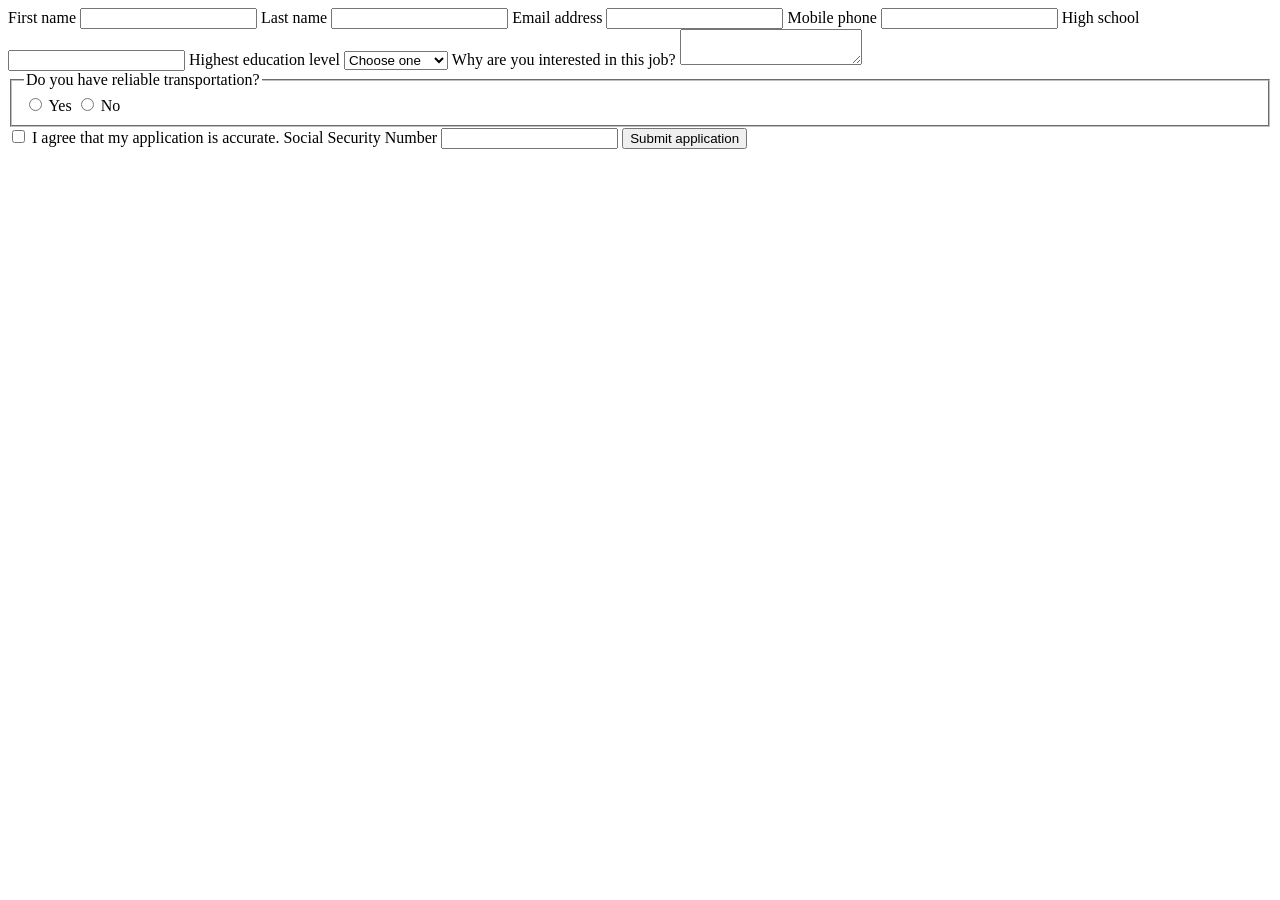
<file: tests/fixtures/fake_application.html>
<!doctype html>
<html lang="en">
<head>
  <meta charset="utf-8">
  <title>Fake Application</title>
</head>
<body>
  <form id="application-form">
    <label for="first_name">First name</label>
    <input id="first_name" name="first_name" type="text">

    <label for="last_name">Last name</label>
    <input id="last_name" name="last_name" type="text">

    <label for="email">Email address</label>
    <input id="email" name="email" type="email">

    <label for="phone">Mobile phone</label>
    <input id="phone" name="phone" type="tel">

    <label for="school">High school</label>
    <input id="school" name="school" type="text">

    <label for="education">Highest education level</label>
    <select id="education" name="education">
      <option value="">Choose one</option>
      <option>Middle school</option>
      <option>High school</option>
      <option>College</option>
    </select>

    <label for="intro">Why are you interested in this job?</label>
    <textarea id="intro" name="intro"></textarea>

    <fieldset>
      <legend>Do you have reliable transportation?</legend>
      <label><input name="transportation" type="radio" value="yes"> Yes</label>
      <label><input name="transportation" type="radio" value="no"> No</label>
    </fieldset>

    <label><input id="terms" name="terms" type="checkbox"> I agree that my application is accurate.</label>

    <label for="ssn">Social Security Number</label>
    <input id="ssn" name="ssn" type="text">

    <input id="submitted" name="submitted" type="hidden" value="no">
    <button type="submit" onclick="document.getElementById('submitted').value='yes'">Submit application</button>
  </form>
</body>
</html>
</file>
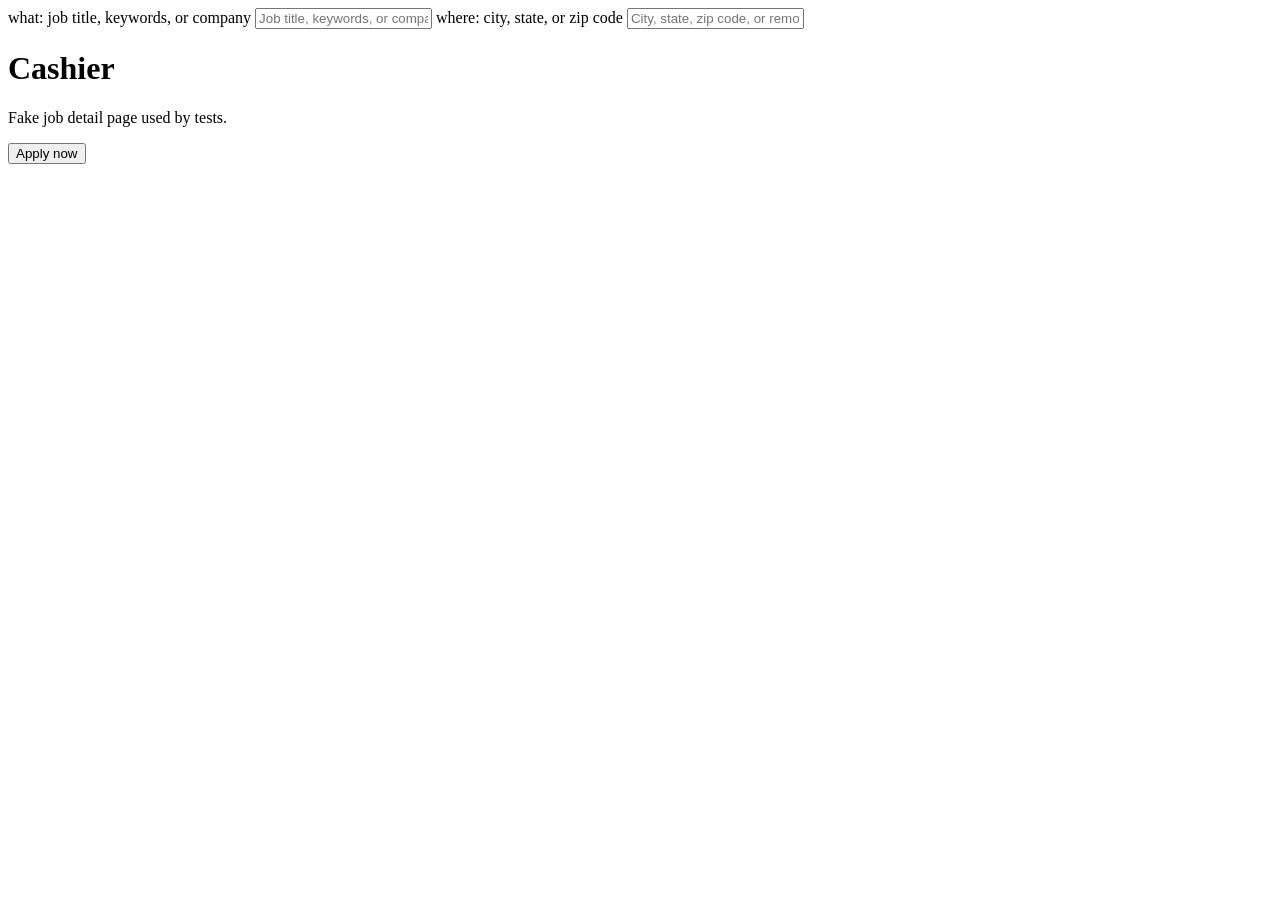
<file: tests/fixtures/fake_job_detail.html>
<!doctype html>
<html lang="en">
<head>
  <meta charset="utf-8">
  <title>Cashier - Fake Job Detail</title>
  <style>
    #application { display: none; }
    #application.open { display: block; }
  </style>
</head>
<body>
  <form id="job-search">
    <label for="what">what: job title, keywords, or company</label>
    <input id="what" name="q" type="text" placeholder="Job title, keywords, or company">

    <label for="where">where: city, state, or zip code</label>
    <input id="where" name="l" type="text" placeholder="City, state, zip code, or remote">
  </form>

  <main>
    <h1>Cashier</h1>
    <p>Fake job detail page used by tests.</p>
    <button id="apply-now" type="button" onclick="document.getElementById('application').className='open'">Apply now</button>
  </main>

  <section id="application" aria-label="Application form">
    <form id="application-form">
      <label for="first_name">First name</label>
      <input id="first_name" name="first_name" type="text">

      <label for="last_name">Last name</label>
      <input id="last_name" name="last_name" type="text">

      <label for="email">Email address</label>
      <input id="email" name="email" type="email">

      <label for="intro">Why are you interested in this job?</label>
      <textarea id="intro" name="intro"></textarea>

      <input id="submitted" name="submitted" type="hidden" value="no">
      <button type="submit" onclick="document.getElementById('submitted').value='yes'">Submit application</button>
    </form>
  </section>
</body>
</html>
</file>
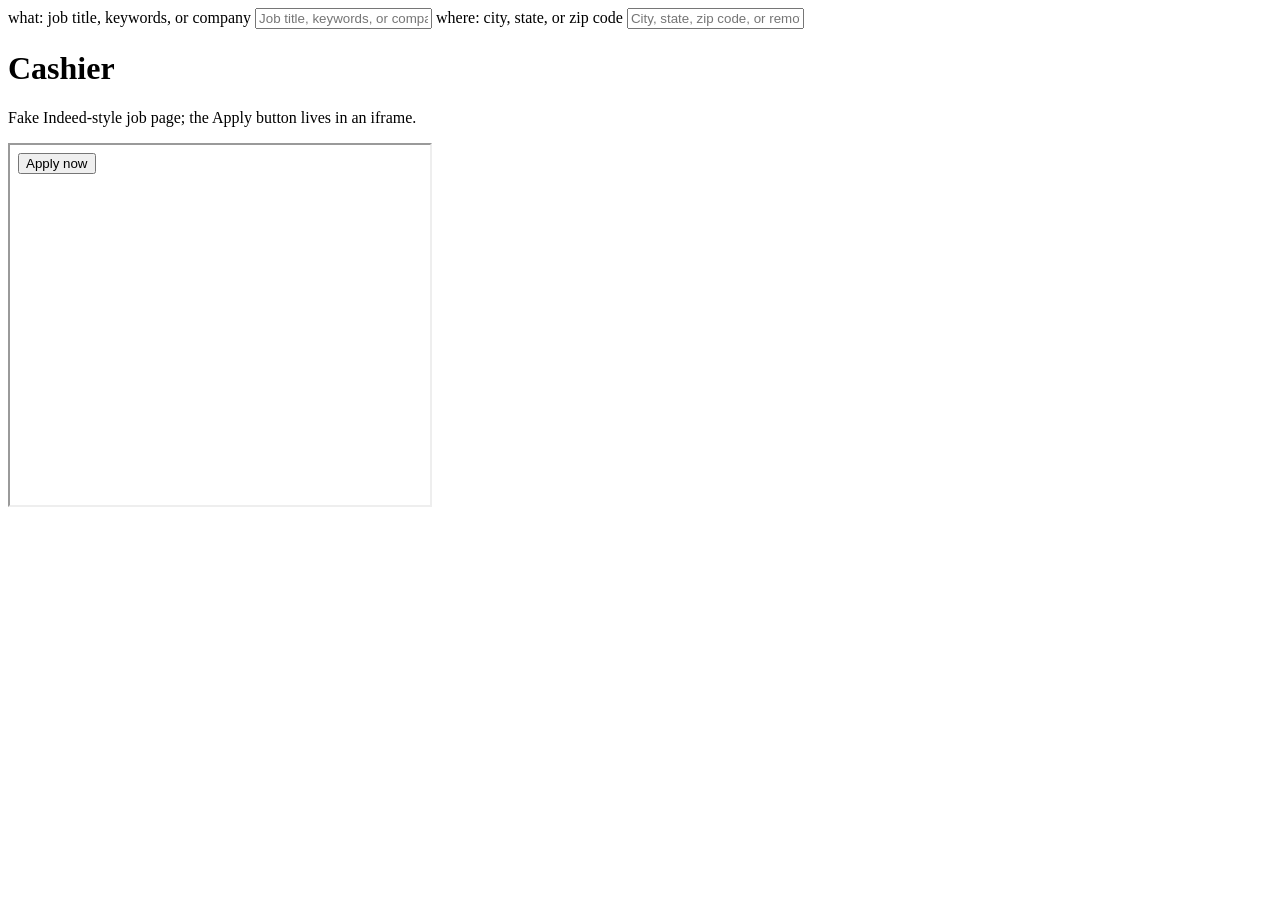
<file: tests/fixtures/fake_job_detail_iframe.html>
<!doctype html>
<html lang="en">
<head>
  <meta charset="utf-8">
  <title>Cashier - Fake Indeed Job</title>
</head>
<body>
  <!-- Job-search box that must be ignored (mirrors Indeed's what/where). -->
  <form id="job-search">
    <label for="what">what: job title, keywords, or company</label>
    <input id="what" name="q" type="text" placeholder="Job title, keywords, or company">

    <label for="where">where: city, state, or zip code</label>
    <input id="where" name="l" type="text" placeholder="City, state, zip code, or remote">
  </form>

  <main>
    <h1>Cashier</h1>
    <p>Fake Indeed-style job page; the Apply button lives in an iframe.</p>
    <iframe id="indeedApplyButtonContainer" title="Indeed Apply"
            src="fake_apply_widget.html" width="420" height="360"></iframe>
  </main>
</body>
</html>
</file>
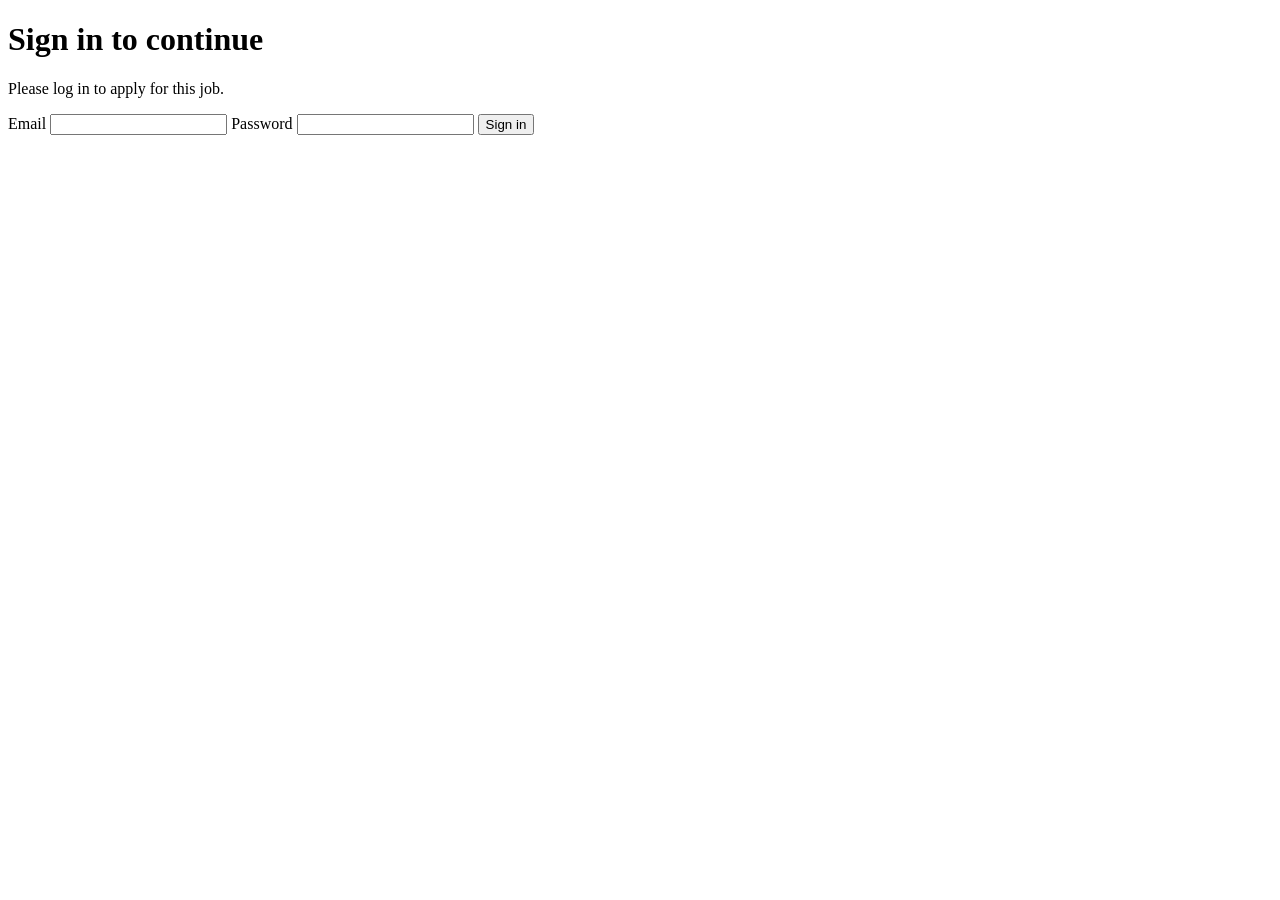
<file: tests/fixtures/fake_login_required.html>
<!doctype html>
<html lang="en">
<head>
  <meta charset="utf-8">
  <title>Sign in required</title>
</head>
<body>
  <main>
    <h1>Sign in to continue</h1>
    <p>Please log in to apply for this job.</p>
    <form id="login">
      <label for="email">Email</label>
      <input id="email" name="email" type="email">

      <label for="password">Password</label>
      <input id="password" name="password" type="password">

      <button type="submit">Sign in</button>
    </form>
  </main>
</body>
</html>
</file>
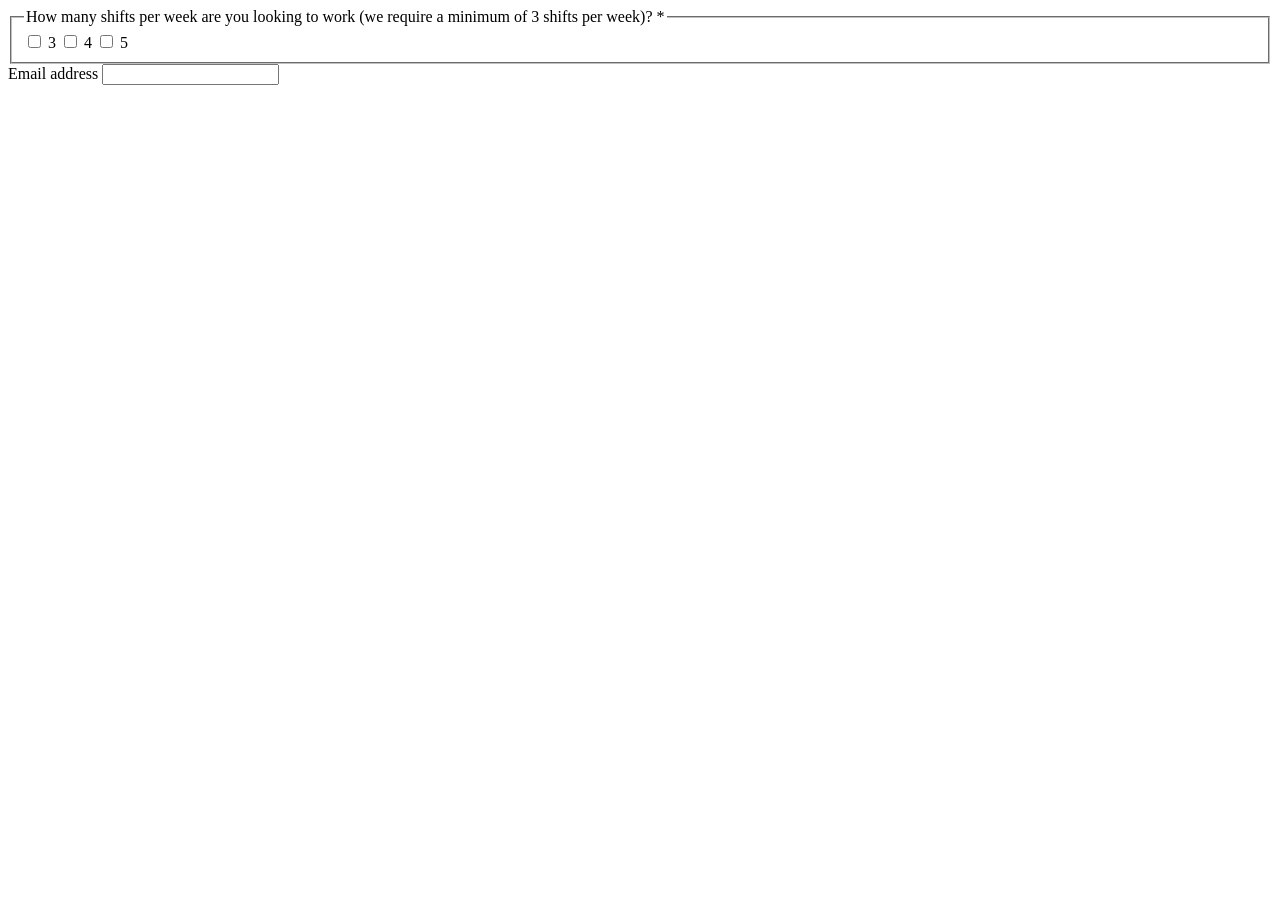
<file: tests/fixtures/fake_multiselect_question.html>
<!doctype html>
<html lang="en">
<head><meta charset="utf-8"><title>Multi-select question</title></head>
<body>
  <form>
    <fieldset>
      <legend>How many shifts per week are you looking to work (we require a minimum of 3 shifts per week)? *</legend>
      <label><input type="checkbox" name="shifts" value="3"> 3</label>
      <label><input type="checkbox" name="shifts" value="4"> 4</label>
      <label><input type="checkbox" name="shifts" value="5"> 5</label>
    </fieldset>
    <label for="email">Email address</label>
    <input id="email" name="email" type="email">
  </form>
</body>
</html>
</file>
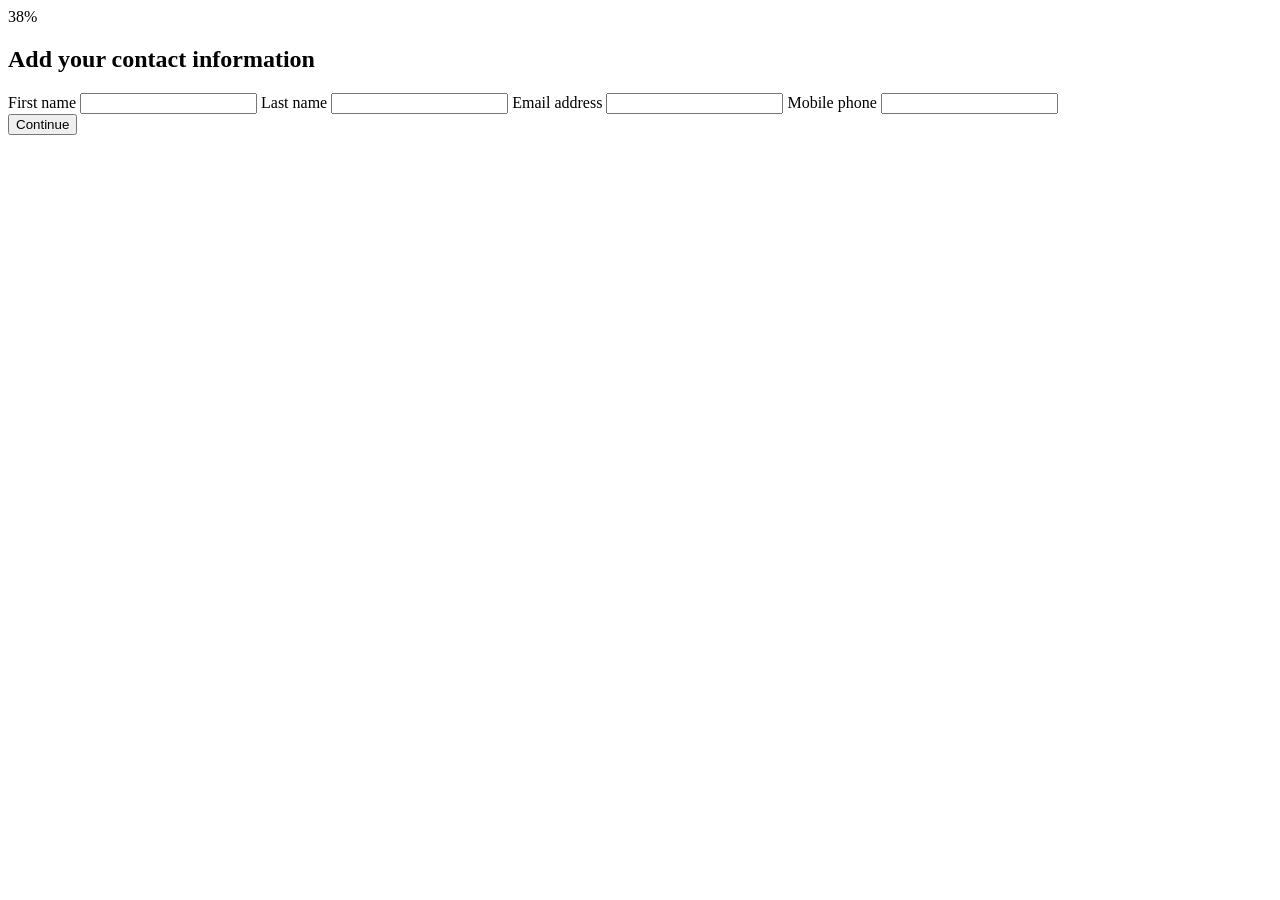
<file: tests/fixtures/fake_multistep_apply.html>
<!doctype html>
<html lang="en">
<head>
  <meta charset="utf-8">
  <title>Indeed Apply - Multi-step</title>
  <style>
    .step { display: none; }
    .step.active { display: block; }
  </style>
</head>
<body>
  <div id="progress">38%</div>

  <!-- Step 1: contact info -->
  <section class="step active" id="step1">
    <h2>Add your contact information</h2>
    <form>
      <label for="first_name">First name</label>
      <input id="first_name" name="first_name" type="text">
      <label for="last_name">Last name</label>
      <input id="last_name" name="last_name" type="text">
      <label for="email">Email address</label>
      <input id="email" name="email" type="email">
      <label for="phone">Mobile phone</label>
      <input id="phone" name="phone" type="tel">
    </form>
    <button type="button" class="continue">Continue</button>
  </section>

  <!-- Step 2: resume (option cards; the file input is injected on demand) -->
  <section class="step" id="step2">
    <h2>Add a resume for the employer</h2>
    <button type="button" id="build-resume">Build an Indeed Resume</button>
    <button type="button" id="upload-resume" onclick="revealResume()">Upload a resume</button>
    <div id="resume-slot"></div>
    <button type="button" class="continue">Continue</button>
  </section>

  <!-- Step 3: review + final submit (must NOT be clicked) -->
  <section class="step" id="step3">
    <h2>Review your application</h2>
    <input id="submitted" type="hidden" value="no">
    <button type="button" id="submit-app"
            onclick="document.getElementById('submitted').value = 'yes'">Submit application</button>
  </section>

  <script>
    function revealResume() {
      if (!document.getElementById('resume-file')) {
        const input = document.createElement('input');
        input.type = 'file';
        input.id = 'resume-file';
        input.name = 'resume';
        document.getElementById('resume-slot').appendChild(input);
      }
    }
    let current = 1;
    document.querySelectorAll('.continue').forEach(btn =>
      btn.addEventListener('click', () => {
        document.getElementById('step' + current).classList.remove('active');
        current += 1;
        document.getElementById('step' + current).classList.add('active');
        document.getElementById('progress').textContent = (current * 30) + '%';
      })
    );
  </script>
</body>
</html>
</file>
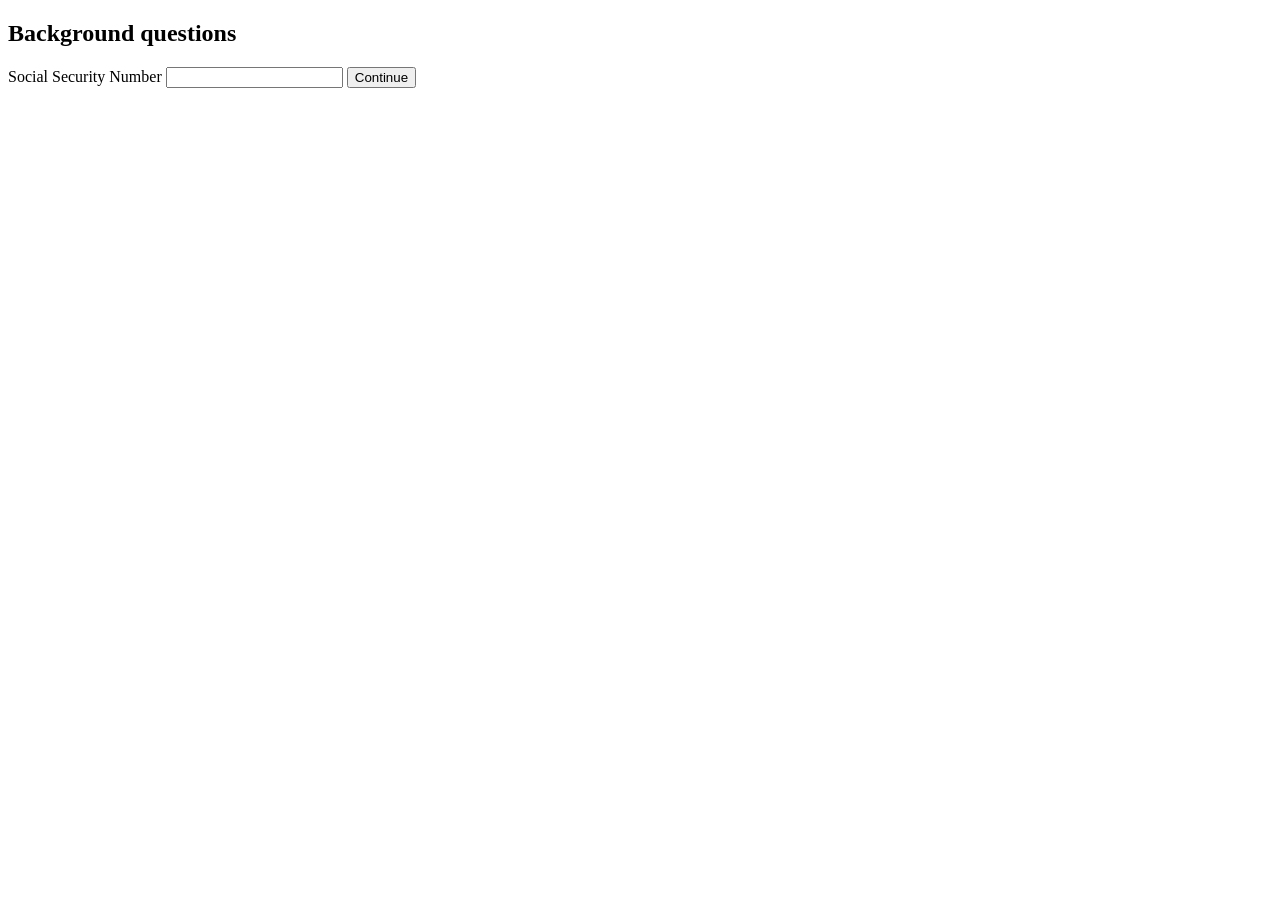
<file: tests/fixtures/fake_multistep_sensitive.html>
<!doctype html>
<html lang="en">
<head>
  <meta charset="utf-8">
  <title>Indeed Apply - Sensitive Step</title>
  <style>
    .step { display: none; }
    .step.active { display: block; }
  </style>
</head>
<body>
  <section class="step active" id="step1">
    <h2>Background questions</h2>
    <label for="ssn">Social Security Number</label>
    <input id="ssn" name="ssn" type="text">
    <button type="button" class="continue">Continue</button>
  </section>
  <section class="step" id="step2">
    <h2>Contact information</h2>
    <label for="first_name">First name</label>
    <input id="first_name" name="first_name" type="text">
  </section>
  <script>
    document.querySelector('.continue').addEventListener('click', () => {
      document.getElementById('step1').classList.remove('active');
      document.getElementById('step2').classList.add('active');
    });
  </script>
</body>
</html>
</file>
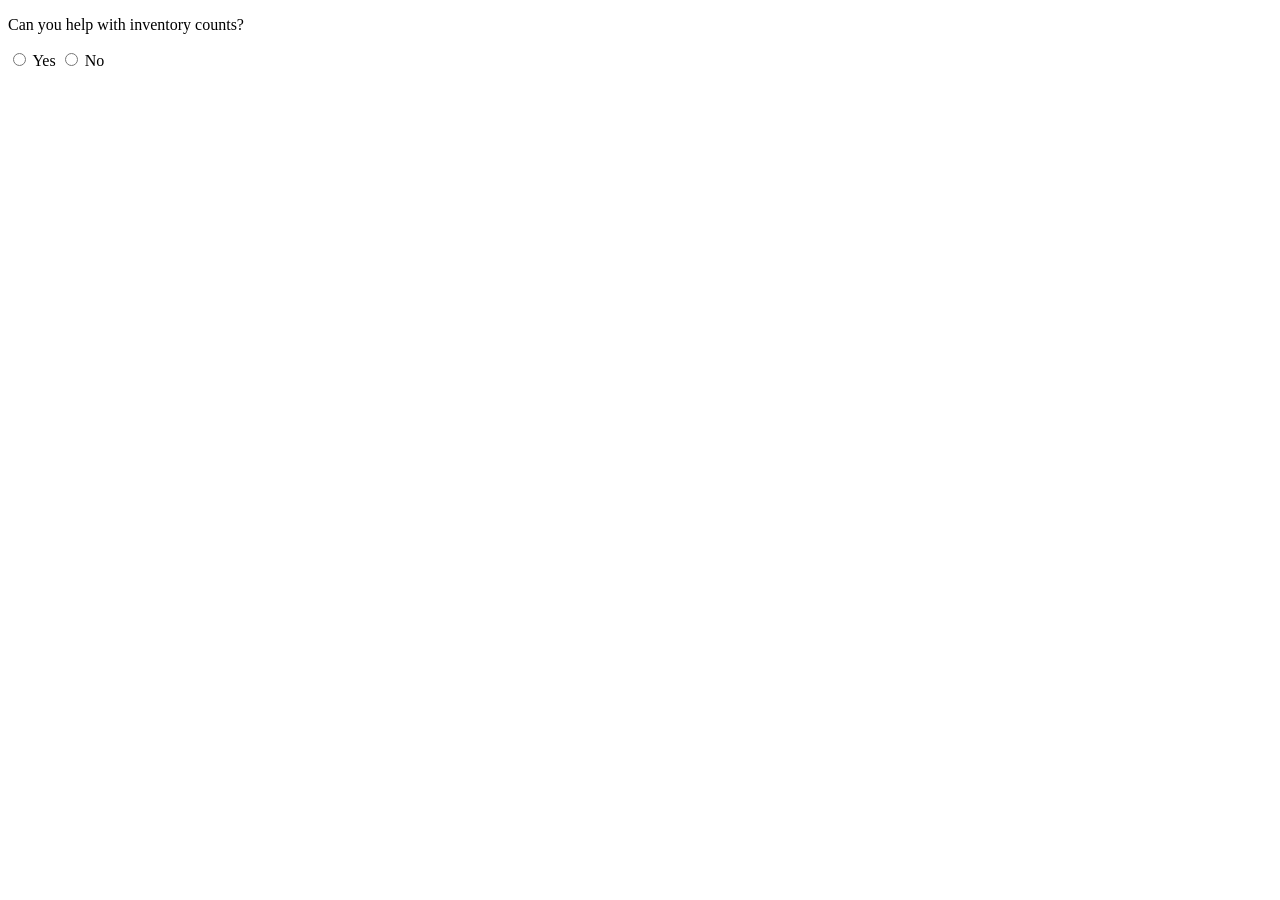
<file: tests/fixtures/fake_nearby_yes_no_question.html>
<!doctype html>
<html>
<body>
  <main>
    <form>
      <section>
        <p>Can you help with inventory counts?</p>
        <div>
          <label><input type="radio" name="q_93ba5d63afd79925ba52cb7dd81a1791" value="Yes"> Yes</label>
          <label><input type="radio" name="q_93ba5d63afd79925ba52cb7dd81a1791" value="No"> No</label>
        </div>
      </section>
    </form>
  </main>
</body>
</html>
</file>
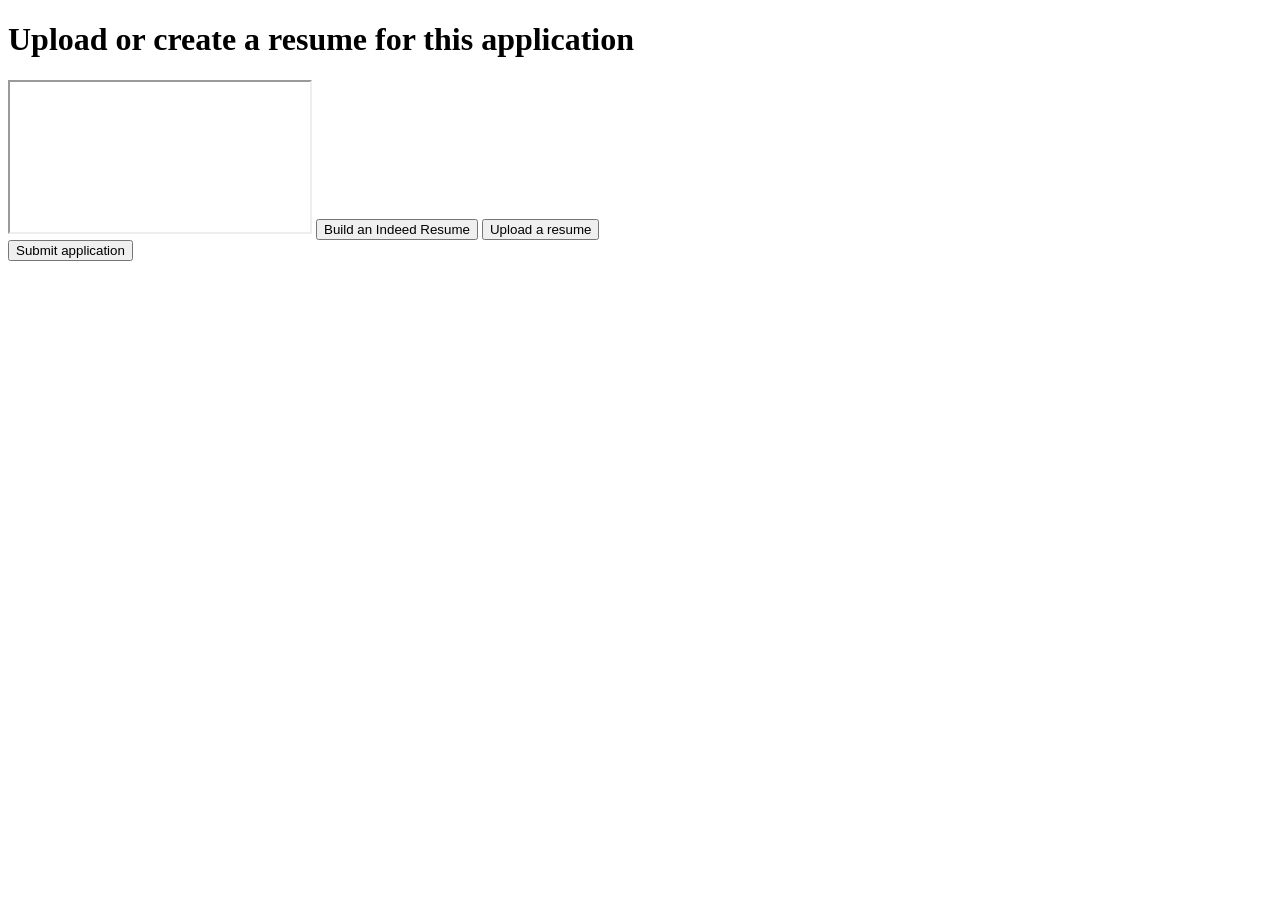
<file: tests/fixtures/fake_recaptcha_resume.html>
<!doctype html>
<html lang="en">
<head>
  <meta charset="utf-8">
  <title>Upload or create a resume for this application</title>
</head>
<body>
  <h1>Upload or create a resume for this application</h1>
  <iframe
    title="recaptcha"
    src="https://www.recaptcha.net/recaptcha/enterprise/anchor?k=fake">
  </iframe>
  <button type="button">Build an Indeed Resume</button>
  <button type="button" id="upload-resume" onclick="revealResume()">Upload a resume</button>
  <div id="resume-slot"></div>
  <input id="submitted" type="hidden" value="no">
  <button type="button" onclick="document.getElementById('submitted').value = 'yes'">Submit application</button>
  <script>
    function revealResume() {
      if (!document.getElementById('resume-file')) {
        const input = document.createElement('input');
        input.type = 'file';
        input.id = 'resume-file';
        input.name = 'resume';
        document.getElementById('resume-slot').appendChild(input);
      }
    }
  </script>
</body>
</html>
</file>
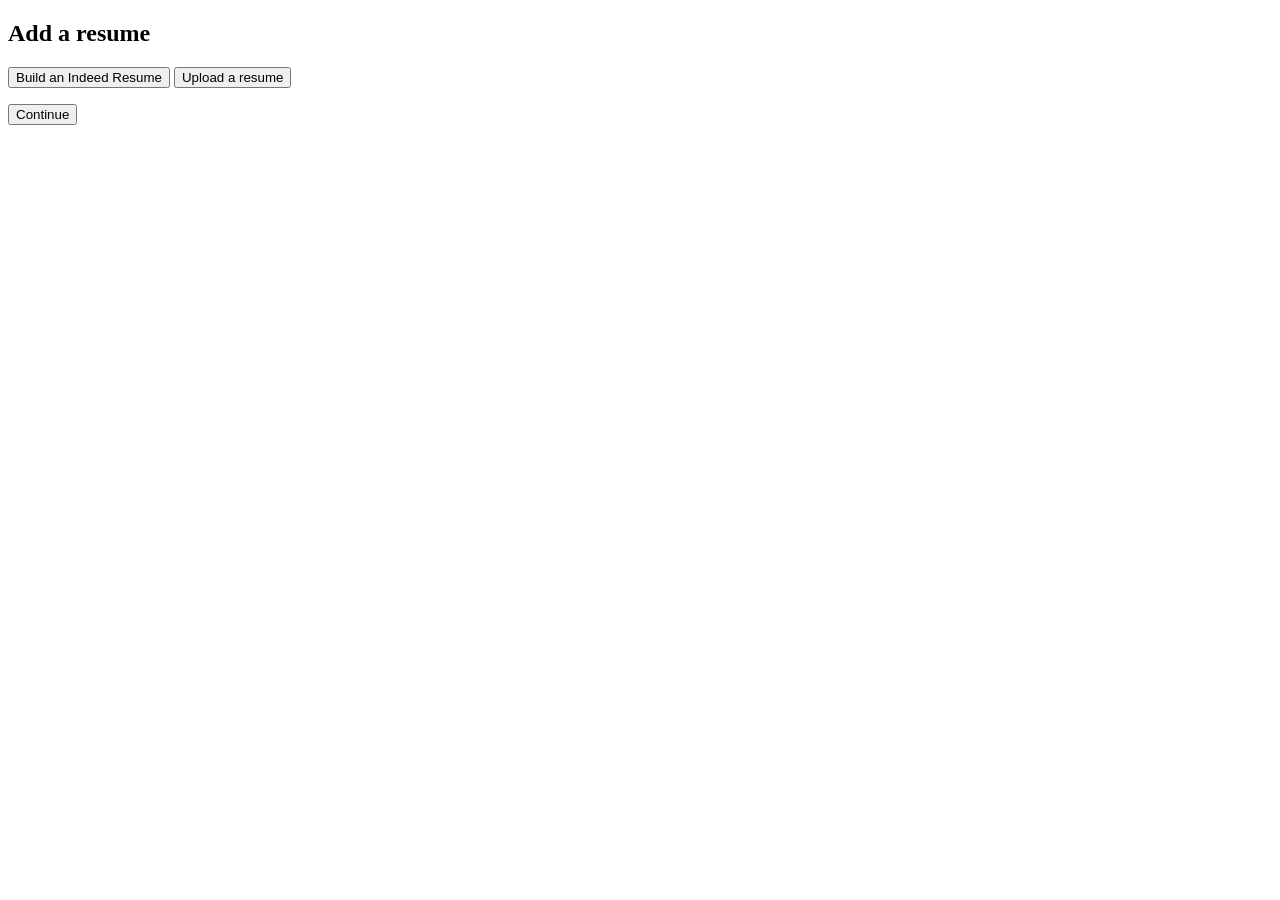
<file: tests/fixtures/fake_resume_requires_selection.html>
<!doctype html>
<html lang="en">
<head>
  <meta charset="utf-8">
  <title>Indeed Apply - Resume Select</title>
  <style>
    .step { display: none; }
    .step.active { display: block; }
    .selected { outline: 3px solid #0b57d0; }
  </style>
</head>
<body>
  <section class="step active" id="step1">
    <h2>Add a resume</h2>
    <button type="button" id="build-resume">Build an Indeed Resume</button>
    <button type="button" id="upload-resume" onclick="revealResume()">Upload a resume</button>
    <div id="resume-slot"></div>
    <p id="error"></p>
    <button type="button" id="continue">Continue</button>
  </section>
  <section class="step" id="step2">
    <h2>Next step</h2>
    <input id="advanced" type="hidden" value="yes">
  </section>
  <script>
    let selected = false;
    function revealResume() {
      if (!document.getElementById('resume-file')) {
        const input = document.createElement('input');
        input.type = 'file';
        input.id = 'resume-file';
        input.name = 'resume';
        input.addEventListener('change', () => {
          const old = document.getElementById('uploaded-card');
          if (old) old.remove();
          const card = document.createElement('button');
          card.type = 'button';
          card.id = 'uploaded-card';
          card.textContent = `${input.files[0].name} Uploaded just now`;
          card.addEventListener('click', () => {
            selected = true;
            card.classList.add('selected');
            document.getElementById('error').textContent = '';
          });
          document.getElementById('resume-slot').appendChild(card);
        });
        document.getElementById('resume-slot').appendChild(input);
      }
    }
    document.getElementById('continue').addEventListener('click', () => {
      if (!selected) {
        document.getElementById('error').textContent = 'Choose an option to continue.';
        return;
      }
      document.getElementById('step1').classList.remove('active');
      document.getElementById('step2').classList.add('active');
    });
  </script>
</body>
</html>
</file>
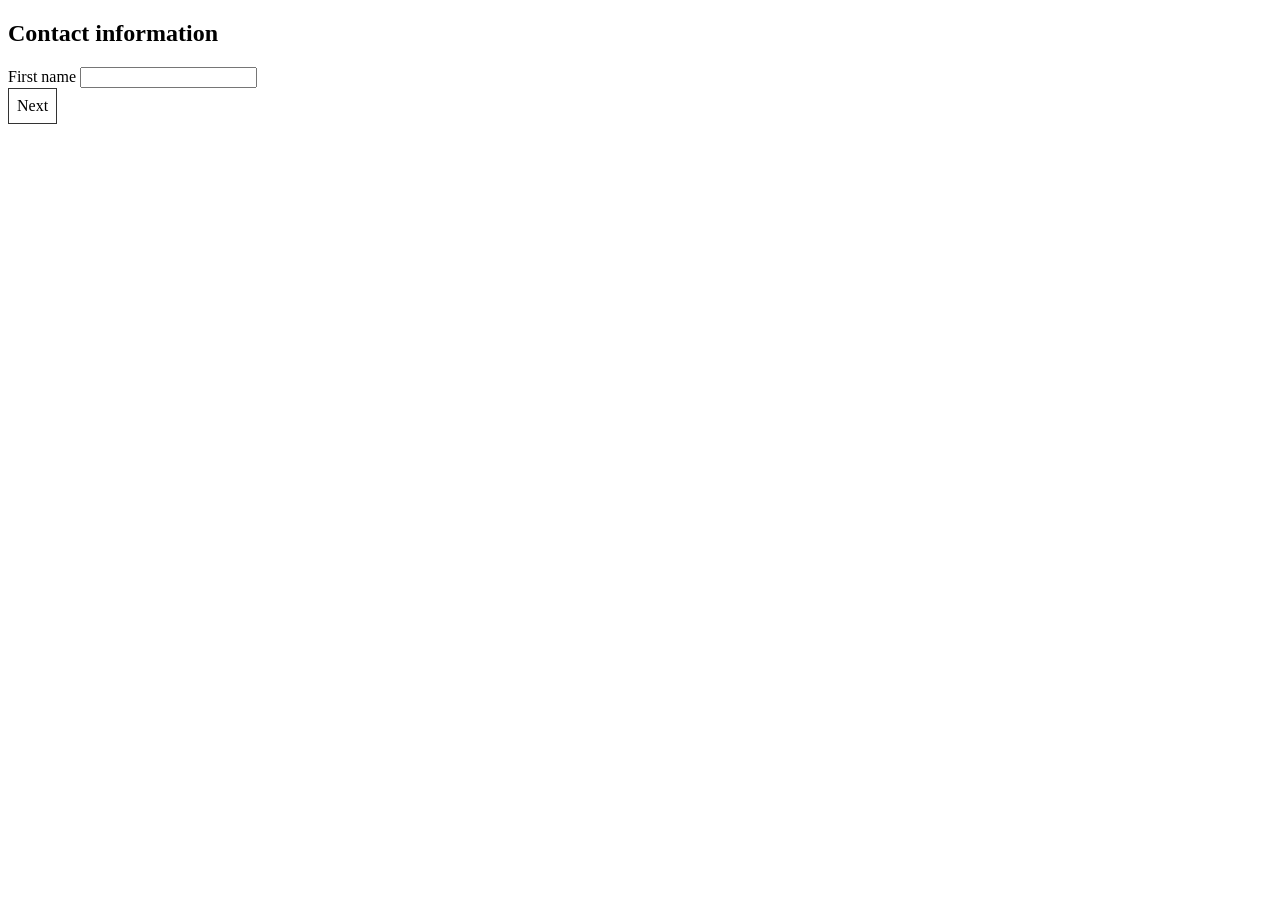
<file: tests/fixtures/fake_role_button_steps.html>
<!doctype html>
<html lang="en">
<head>
  <meta charset="utf-8">
  <title>Indeed Apply - Role Buttons</title>
  <style>
    .step { display: none; }
    .step.active { display: block; }
    [role="button"] { border: 1px solid #333; padding: 8px; width: fit-content; }
  </style>
</head>
<body>
  <section class="step active" id="step1">
    <h2>Contact information</h2>
    <label for="first_name">First name</label>
    <input id="first_name" name="first_name" type="text">
    <div role="button" tabindex="0" id="next-role">Next</div>
  </section>
  <section class="step" id="step2">
    <h2>Review your application</h2>
    <input id="submitted" type="hidden" value="no">
    <button type="button" onclick="document.getElementById('submitted').value = 'yes'">Submit application</button>
  </section>
  <script>
    document.getElementById('next-role').addEventListener('click', () => {
      document.getElementById('step1').classList.remove('active');
      document.getElementById('step2').classList.add('active');
    });
  </script>
</body>
</html>
</file>
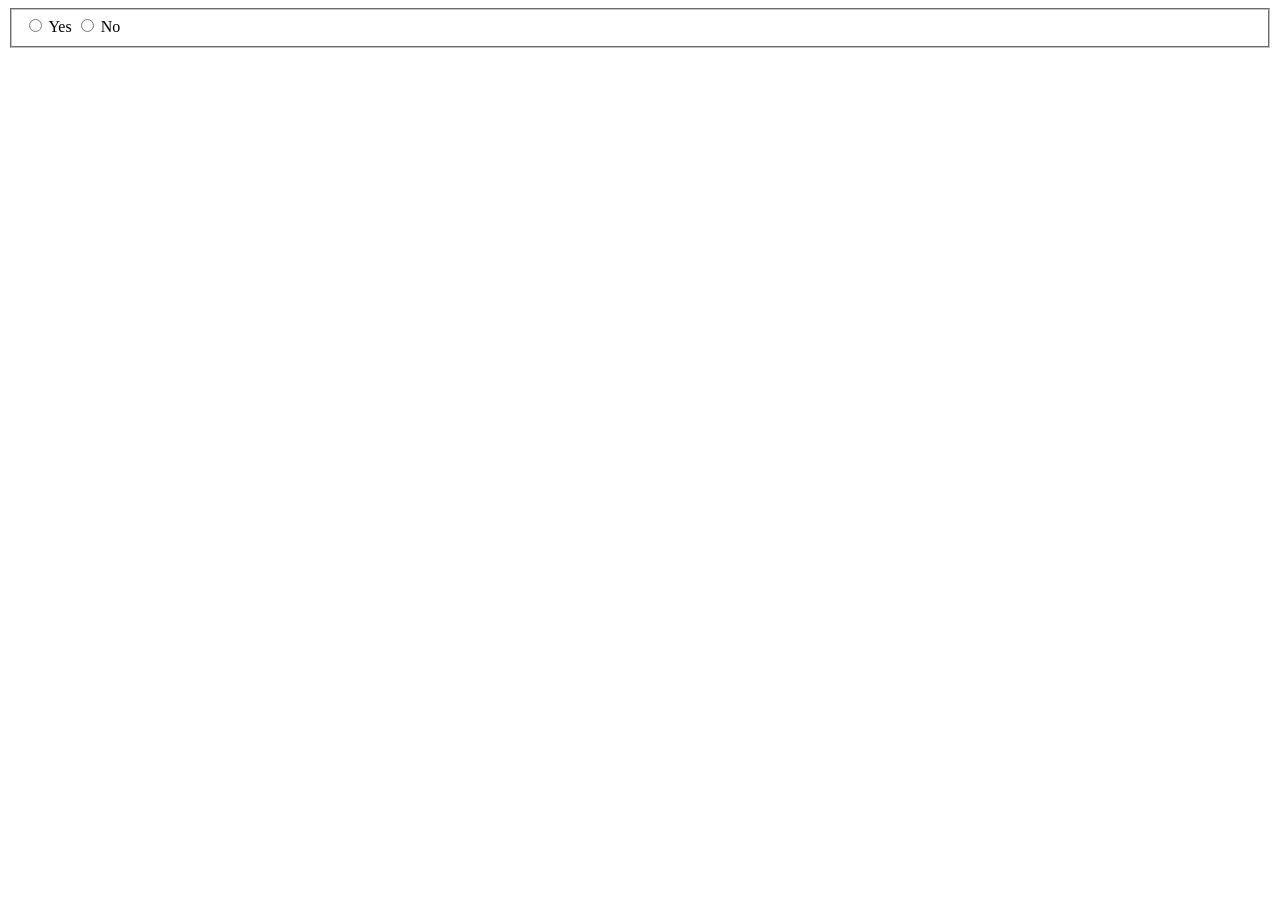
<file: tests/fixtures/fake_unlabeled_yes_no.html>
<!doctype html>
<html>
<body>
  <main>
    <form>
      <fieldset>
        <label><input type="radio" name="q_93ba5d63afd79925ba52cb7dd81a1791" value="Yes"> Yes</label>
        <label><input type="radio" name="q_93ba5d63afd79925ba52cb7dd81a1791" value="No"> No</label>
      </fieldset>
    </form>
  </main>
</body>
</html>
</file>
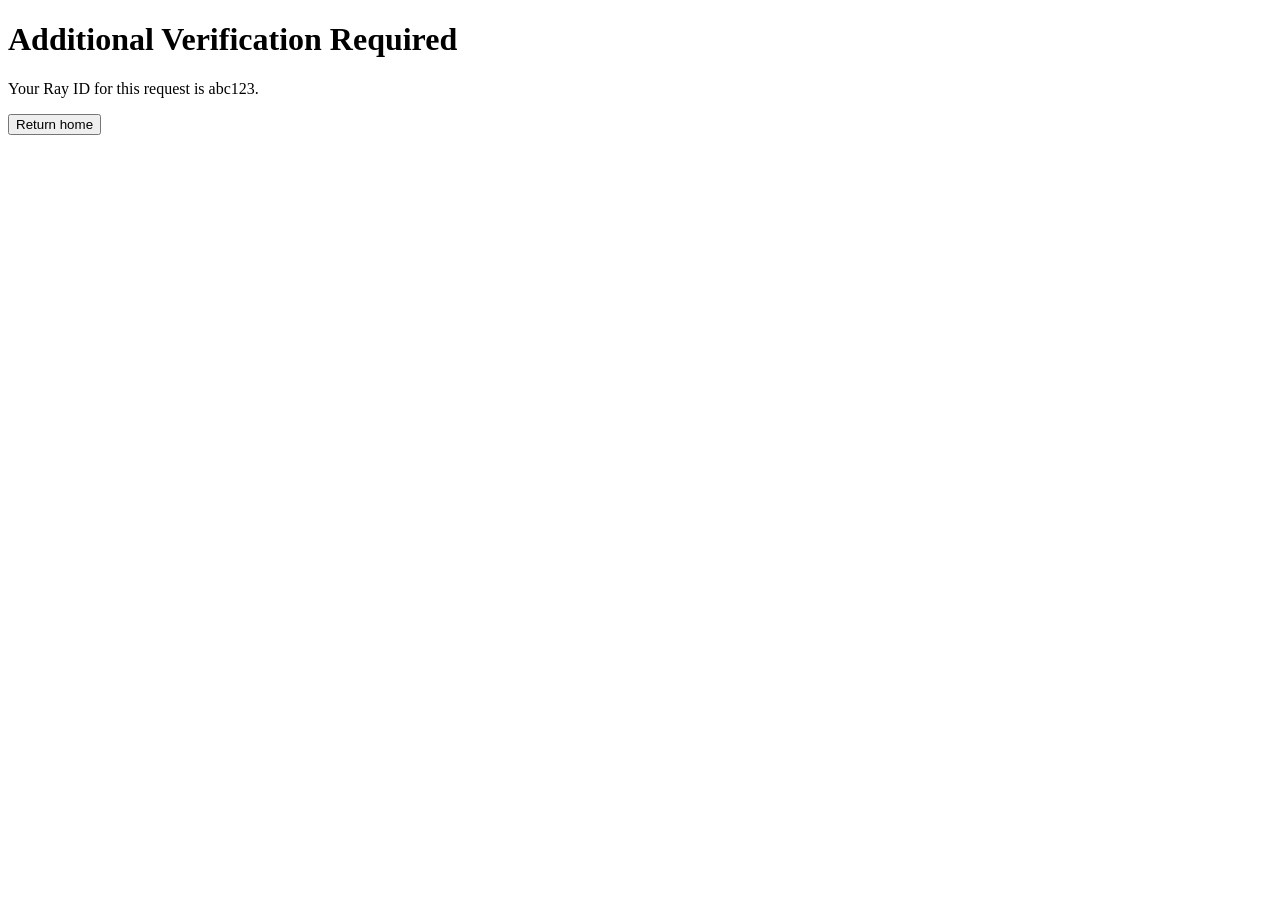
<file: tests/fixtures/fake_verification_required.html>
<!doctype html>
<html lang="en">
<head>
  <meta charset="utf-8">
  <title>Additional Verification Required</title>
</head>
<body>
  <h1>Additional Verification Required</h1>
  <p>Your Ray ID for this request is abc123.</p>
  <button type="button">Return home</button>
</body>
</html>
</file>
